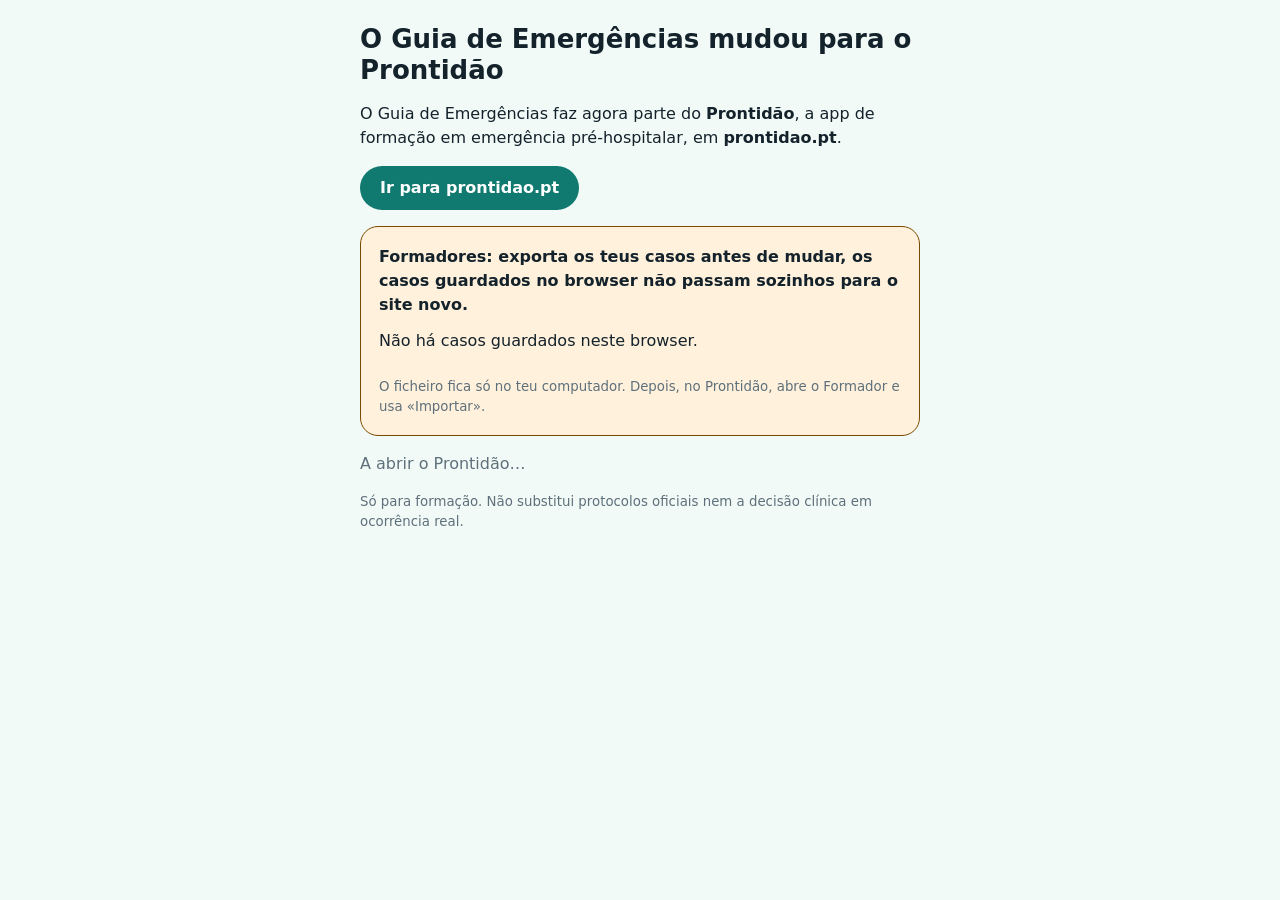
<file: index.html>
<!doctype html>
<html lang="pt-PT" data-destino="https://prontidao.pt/consultas/">
<head>
<meta charset="utf-8">
<meta name="viewport" content="width=device-width, initial-scale=1">
<meta http-equiv="Content-Security-Policy" content="default-src 'none'; script-src 'self'; style-src 'self'; img-src 'self'; base-uri 'none'; form-action 'none'">
<meta name="referrer" content="no-referrer">
<meta name="robots" content="noindex">
<link rel="canonical" href="https://prontidao.pt/consultas/">
<title>Guia de Emergências mudou para o Prontidão</title>
<link rel="stylesheet" href="mudanca.css">
<script src="mudanca.js" defer></script>
</head>
<body>
<main>
  <h1>O Guia de Emergências mudou para o Prontidão</h1>
  <p>O Guia de Emergências faz agora parte do <b>Prontidão</b>, a app de formação em emergência pré-hospitalar, em <b>prontidao.pt</b>.</p>
  <p><a class="btn btn-principal" href="https://prontidao.pt/consultas/">Ir para prontidao.pt</a></p>
  <section class="cartao aviso" aria-labelledby="t-formadores">
    <p id="t-formadores"><b>Formadores: exporta os teus casos antes de mudar, os casos guardados no browser não passam sozinhos para o site novo.</b></p>
    <p id="estado-casos" role="status">A verificar se há casos guardados neste browser…</p>
    <p><button type="button" class="btn btn-secundario" id="btn-exportar" hidden>Exportar os meus casos</button></p>
    <small>O ficheiro fica só no teu computador. Depois, no Prontidão, abre o Formador e usa «Importar».</small>
  </section>
  <p id="espera" class="muted" hidden>A abrir o Prontidão…</p>
  <small>Só para formação. Não substitui protocolos oficiais nem a decisão clínica em ocorrência real.</small>
</main>
</body>
</html>
</file>
<file: mudanca.css>
:root{color-scheme:light dark;--bg:#F2FAF7;--surface:#FFFFFF;--ink:#13222B;--muted:#5E707B;--line:#E1ECE8;--mint:#117A70;--mint-ink:#FFFFFF;--aviso-bg:#FFF1DC;--aviso:#7A4A00}
@media (prefers-color-scheme:dark){:root{--bg:#0B1A1C;--surface:#132629;--ink:#E6F2EF;--muted:#94AAA7;--line:#20383B;--mint:#2CCDBC;--mint-ink:#062221;--aviso-bg:#3A2A12;--aviso:#FFB65C}}
*{box-sizing:border-box}
body{margin:0;background:var(--bg);color:var(--ink);font:16px/1.5 system-ui,-apple-system,"Segoe UI",Roboto,sans-serif;padding:24px 16px}
main{max-width:560px;margin:0 auto;display:grid;gap:16px}
h1{margin:0;font-size:26px;line-height:1.2}
p{margin:0}
.muted{color:var(--muted)}
.cartao{background:var(--surface);border:1px solid var(--line);border-radius:18px;padding:18px;display:grid;gap:12px}
.aviso{background:var(--aviso-bg);border-color:var(--aviso)}
.aviso b{color:var(--ink)}
.btn{display:inline-flex;align-items:center;justify-content:center;min-height:44px;padding:10px 20px;border-radius:999px;font-weight:700;font-size:16px;text-decoration:none;border:0;cursor:pointer;font-family:inherit}
.btn-principal{background:var(--mint);color:var(--mint-ink)}
.btn-secundario{background:var(--surface);color:var(--ink);border:1.5px solid var(--line)}
:focus-visible{outline:3px solid var(--mint);outline-offset:2px}
[hidden]{display:none!important}
small{color:var(--muted)}
</file>
